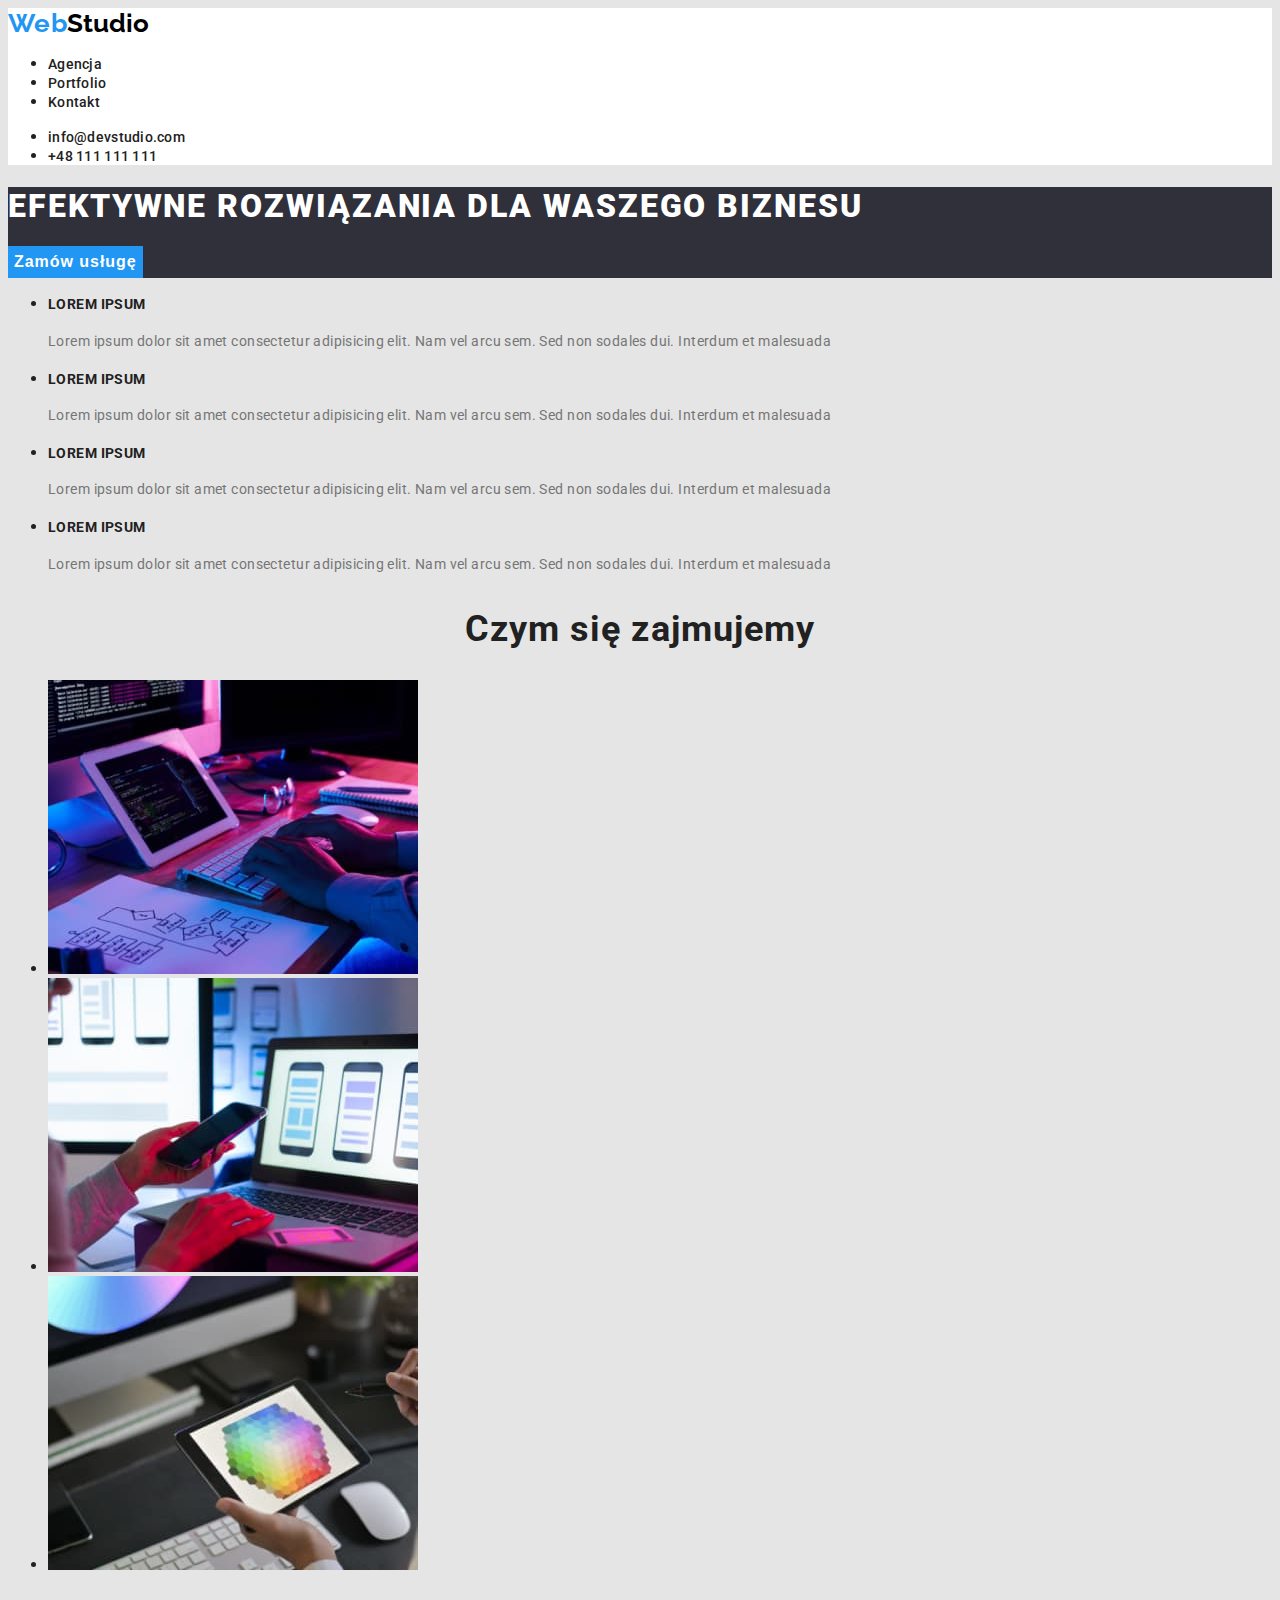
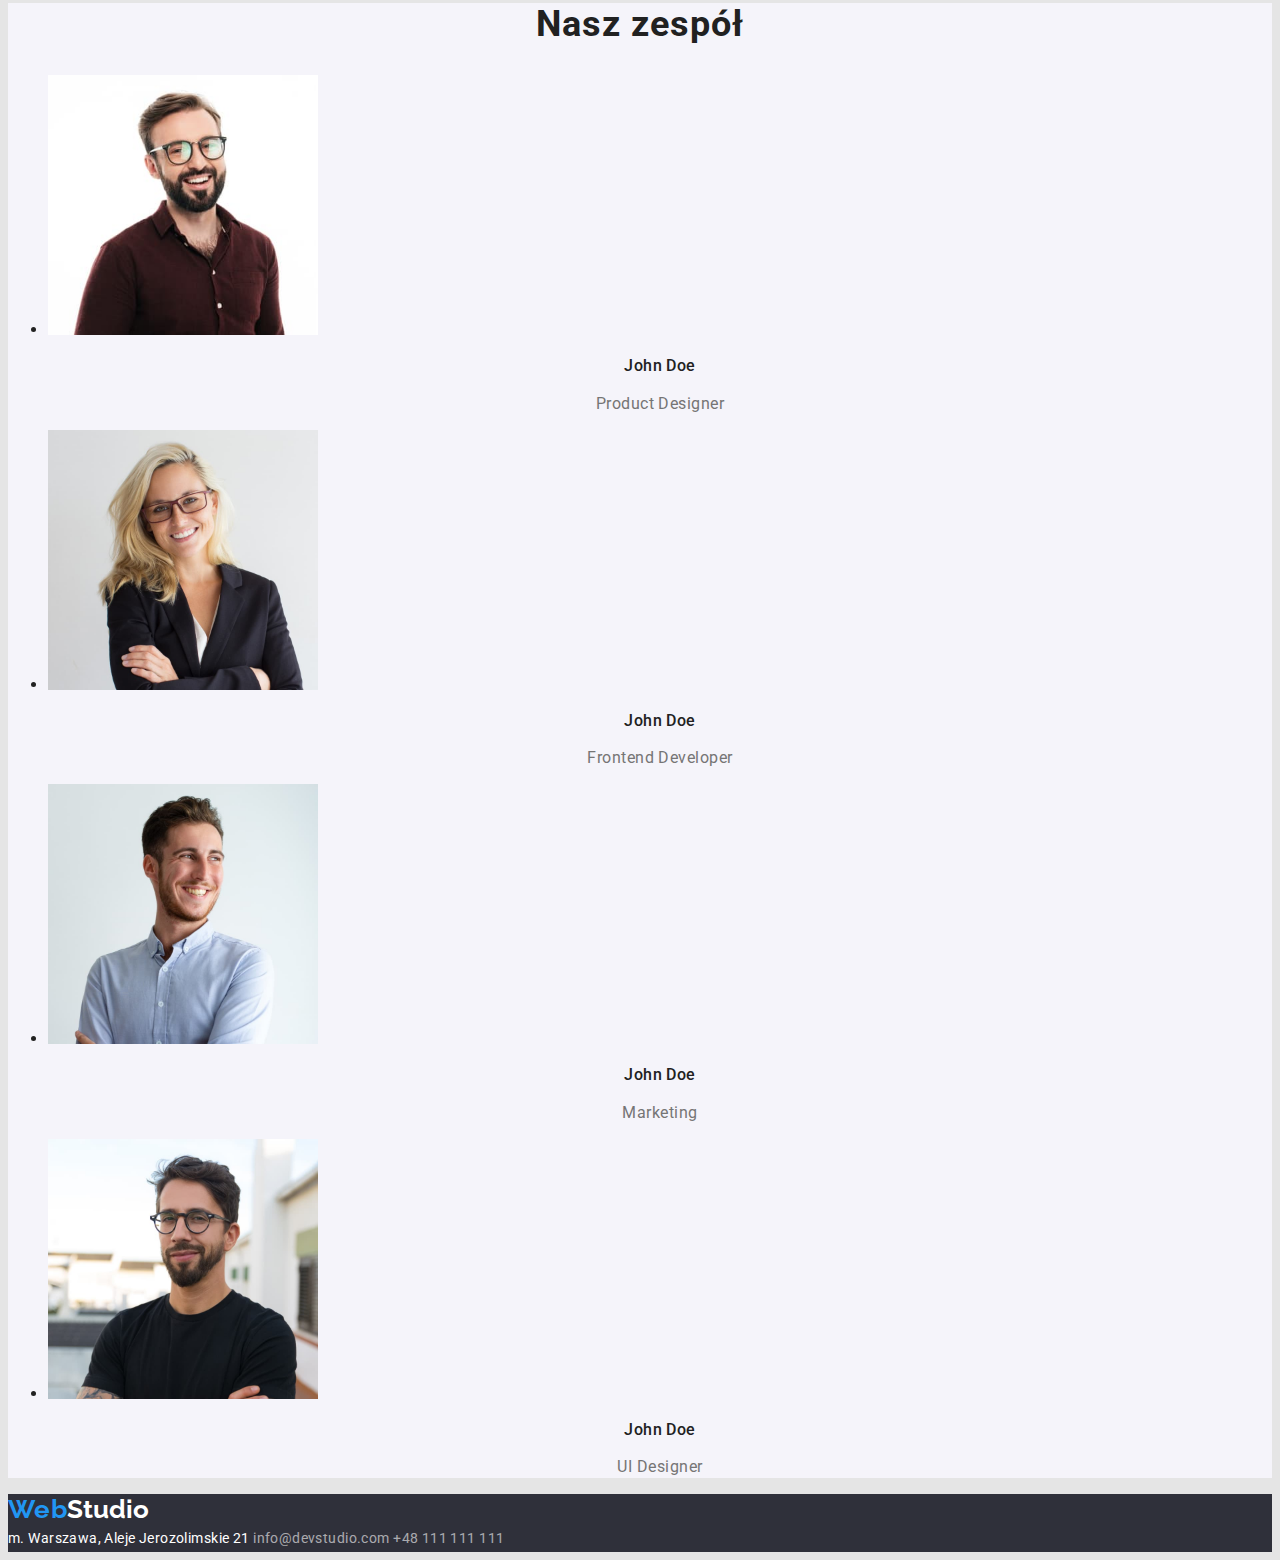
<file: index.html>
<!DOCTYPE html>
<html lang="en">
  <head>
    <meta charset="UTF-8" />
    <meta http-equiv="X-UA-Compatible" content="IE=edge" />
    <meta name="viewport" content="width=device-width, initial-scale=1.0" />
    <title>WebStudio</title>
    <link rel="preconnect" href="https://fonts.googleapis.com" />
    <link rel="preconnect" href="https://fonts.gstatic.com" crossorigin />
    <link
      href="https://fonts.googleapis.com/css2?family=Raleway:wght@700&family=Roboto:wght@400;500;700;900&display=swap"
      rel="stylesheet"
    />
    <link rel="stylesheet" href="./css/styles.css" />
  </head>
  <body class="body">
    <header class="background3">
      <nav>
        <a class="post-body" href="index.html"><span class="accent, post-body1">Web</span>Studio</a>
        <ul>
          <li><a class="headline" href="#agencja">Agencja</a></li>
          <li><a class="headline" href="portfolio.html">Portfolio</a></li>
          <li><a class="headline" href="#kontakt">Kontakt</a></li>
        </ul>
      </nav>
      <ul>
        <li><a class="headline" href="mailto:info@devstudio">info@devstudio.com</a></li>
        <li><a class="headline" href="tel:+48111111111">+48 111 111 111</a></li>
      </ul>
    </header>
    <main>
      <section class="background2">
        <h1 class="title1">EFEKTYWNE ROZWIĄZANIA DLA WASZEGO BIZNESU</h1>
        <button class="button1" type="button">Zamów usługę</button>
      </section>
      <section>
        <ul>
          <li>
            <h3 class="lorem">Lorem ipsum</h3>
            <p class="lorem1">
              Lorem ipsum dolor sit amet consectetur adipisicing elit. Nam vel arcu sem. Sed non
              sodales dui. Interdum et malesuada
            </p>
          </li>
          <li>
            <h3 class="lorem">Lorem ipsum</h3>
            <p class="lorem1">
              Lorem ipsum dolor sit amet consectetur adipisicing elit. Nam vel arcu sem. Sed non
              sodales dui. Interdum et malesuada
            </p>
          </li>
          <li>
            <h3 class="lorem">Lorem ipsum</h3>
            <p class="lorem1">
              Lorem ipsum dolor sit amet consectetur adipisicing elit. Nam vel arcu sem. Sed non
              sodales dui. Interdum et malesuada
            </p>
          </li>
          <li>
            <h3 class="lorem">Lorem ipsum</h3>
            <p class="lorem1">
              Lorem ipsum dolor sit amet consectetur adipisicing elit. Nam vel arcu sem. Sed non
              sodales dui. Interdum et malesuada
            </p>
          </li>
        </ul>
      </section>
      <section>
        <h2 class="title2">Czym się zajmujemy</h2>
        <ul>
          <li>
            <img src="./images/coding.jpg" alt="pisanie kodu" width="370" height="294" />
          </li>
          <li>
            <img src="./images/smartphone.jpg" alt="tworzenie aplikacji" width="370" height="294" />
          </li>
          <li>
            <img src="./images/colors.jpg" alt="paleta kolorów" width="370" height="294" />
          </li>
        </ul>
      </section>
      <section class="background1">
        <h2 class="title2">Nasz zespół</h2>
        <ul>
          <li>
            <img src="./images/man.jpg" alt="Mężczyzna" width="270" height="260" />
            <h3 class="names">John Doe</h3>
            <p class="names2">Product Designer</p>
          </li>
          <li>
            <img src="./images/woman.jpg" alt="Kobieta" width="270" height="260" />
            <h3 class="names">John Doe</h3>
            <p class="names2">Frontend Developer</p>
          </li>
          <li>
            <img src="./images/man1.jpg" alt="Mężczyzna" width="270" height="260" />
            <h3 class="names">John Doe</h3>
            <p class="names2">Marketing</p>
          </li>
          <li>
            <img src="./images/man2.jpg" alt="Mężczyzna" width="270" height="260" />
            <h3 class="names">John Doe</h3>
            <p class="names2">UI Designer</p>
          </li>
        </ul>
      </section>
    </main>
    <footer class="background2">
      <a class="post-body2" href="index.html"><span class="accent, post-body1">Web</span>Studio</a>
      <address class="address" id="kontakt">
        m. Warszawa, Aleje Jerozolimskie 21
        <a class="link" href="mailto:info@devstudio">info@devstudio.com</a>
        <a class="link" href="tel:+48111111111">+48 111 111 111</a>
      </address>
    </footer>
  </body>
</html>
</file>
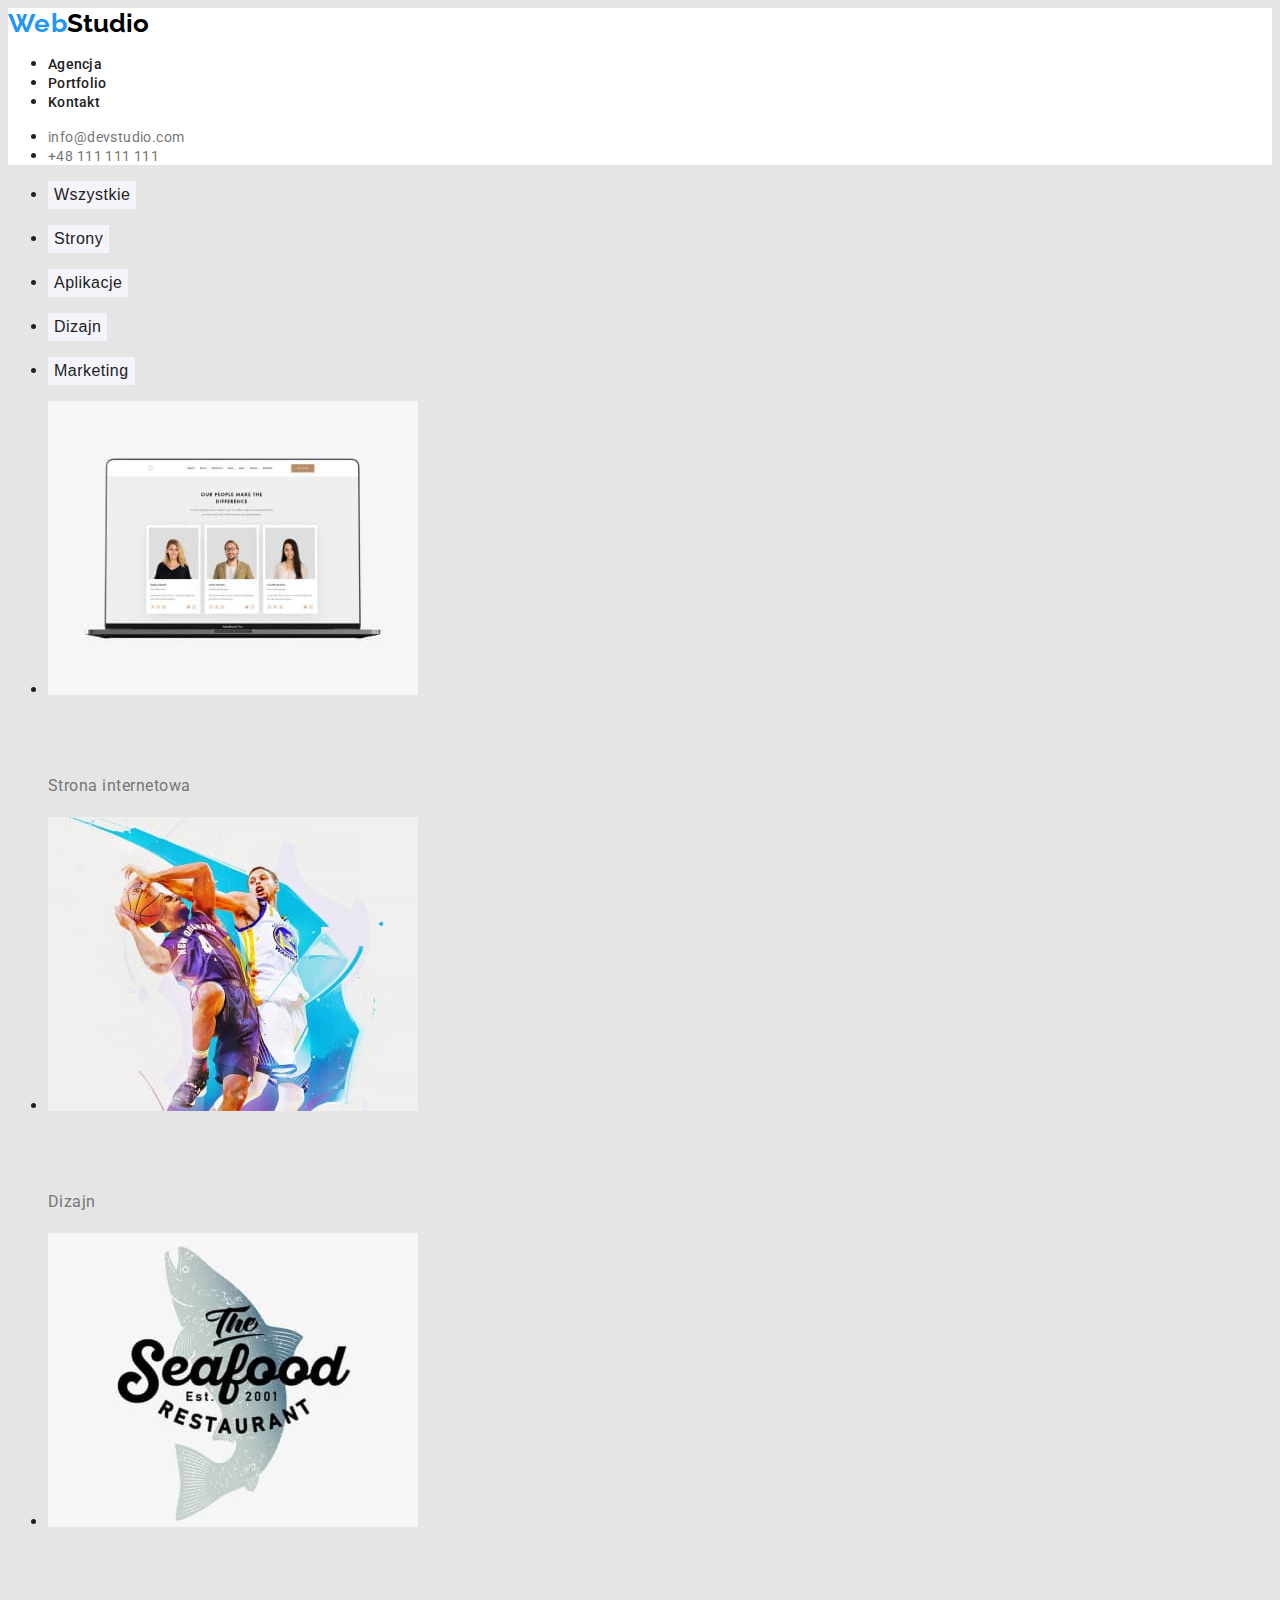
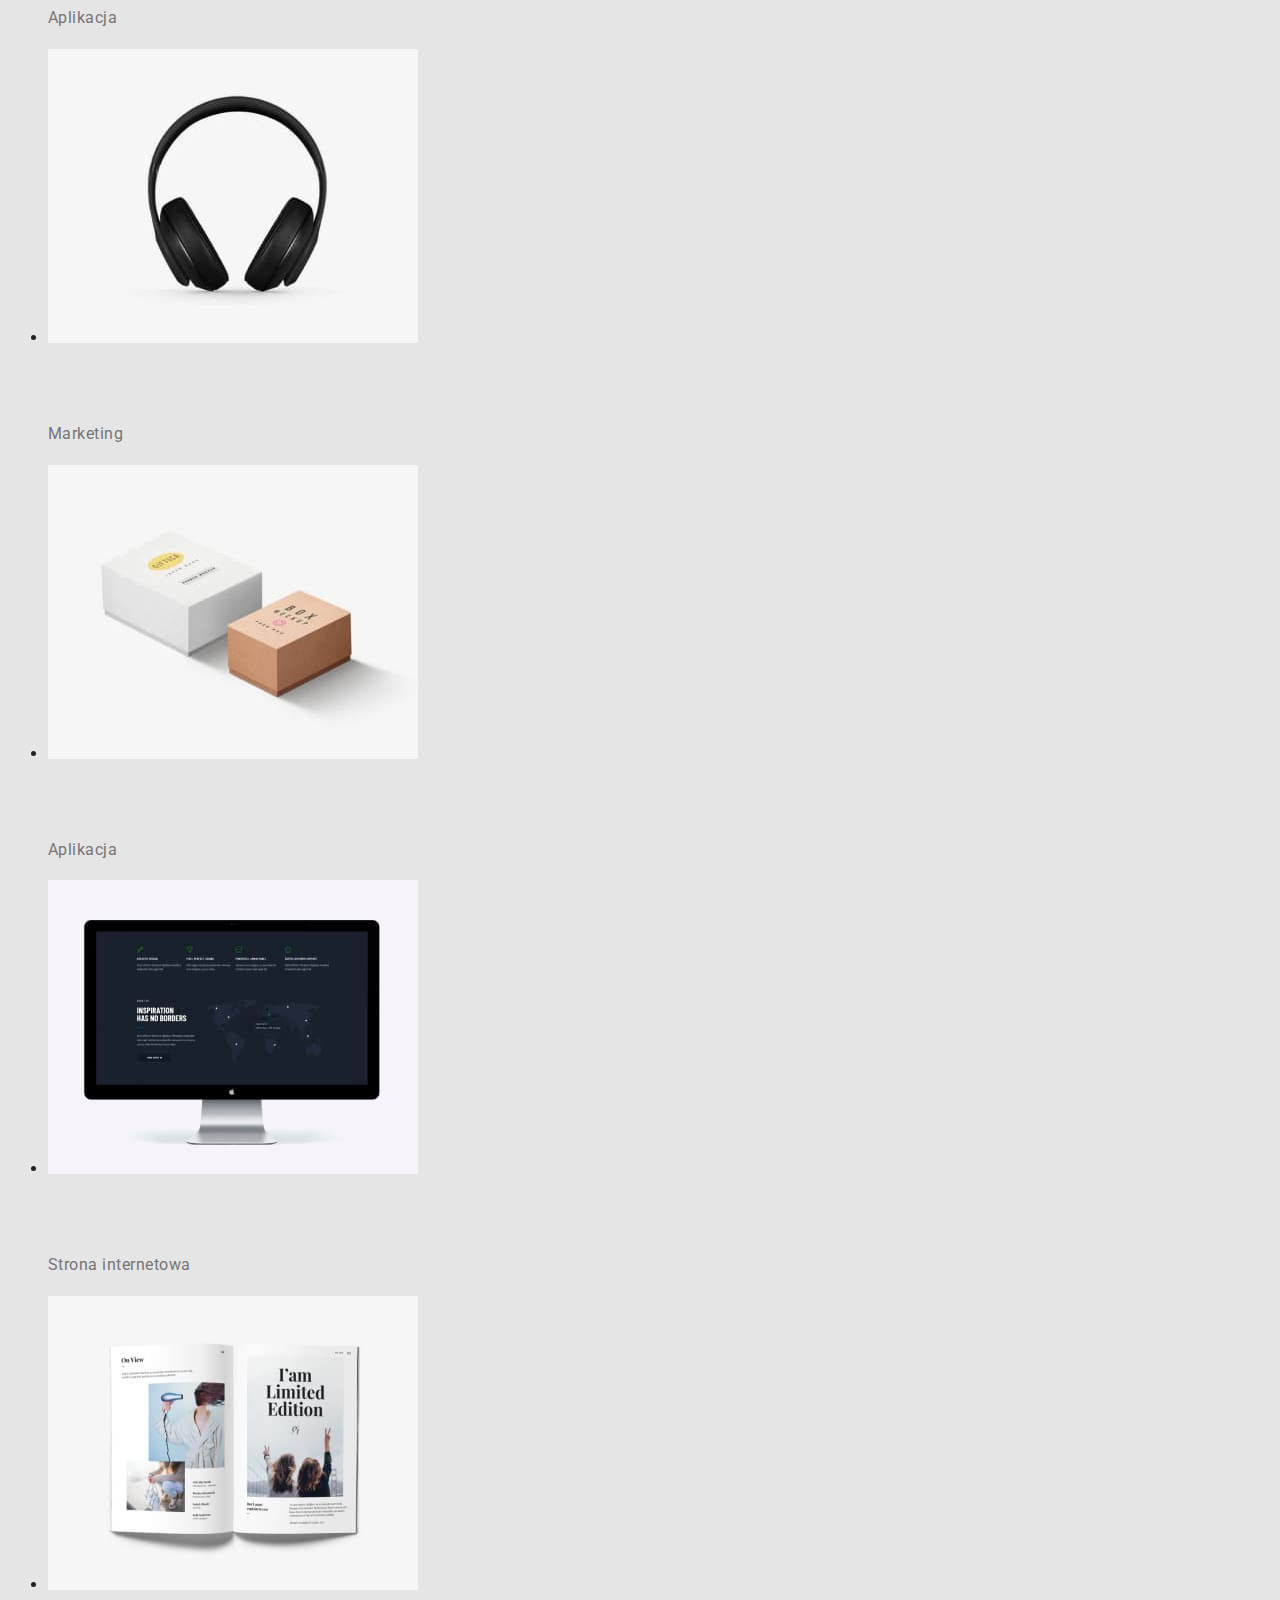
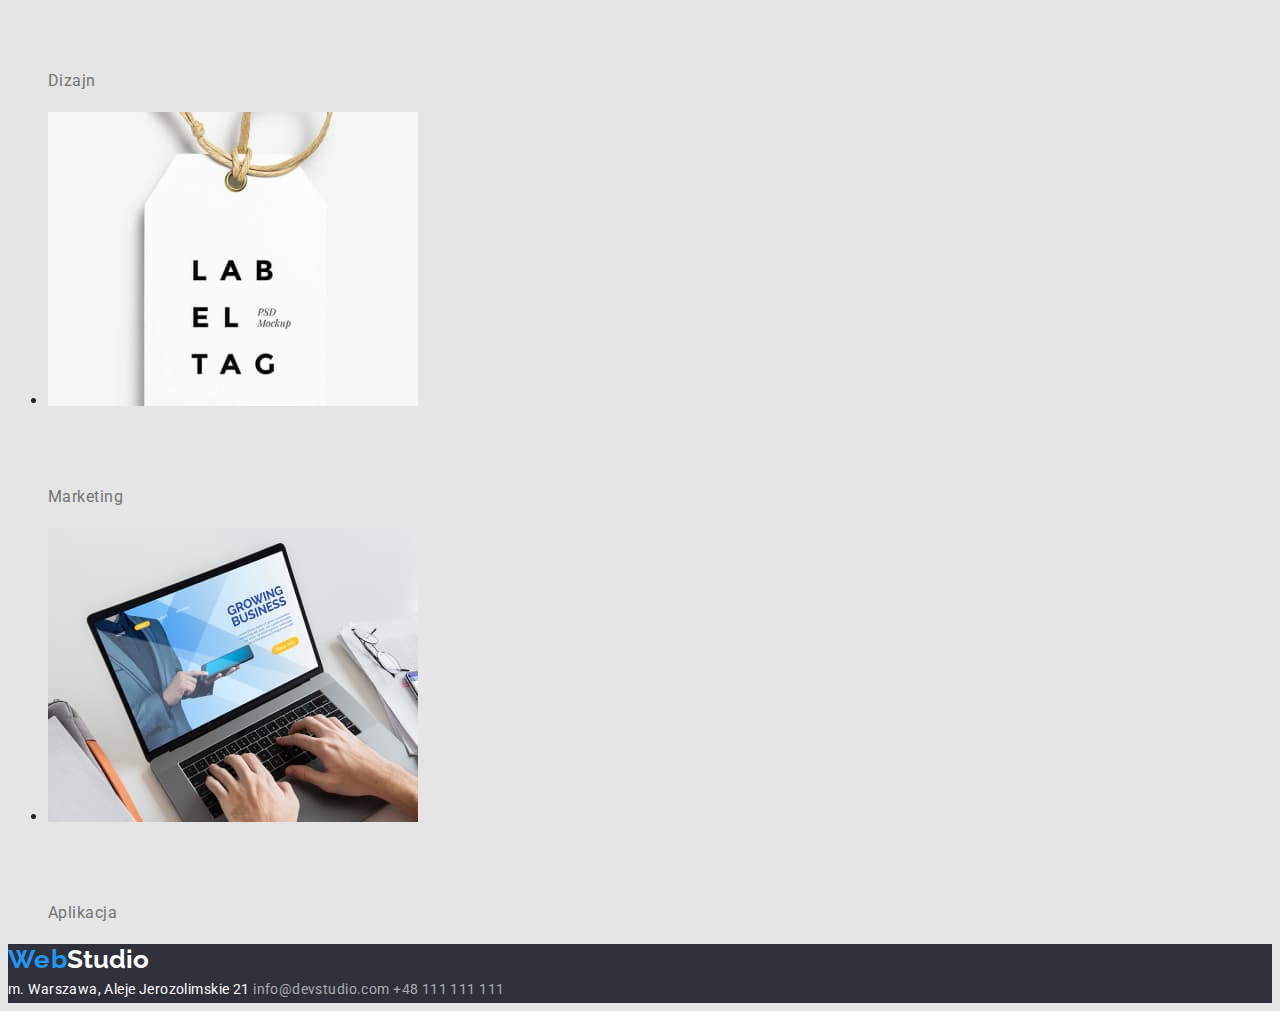
<file: portfolio.html>
<!DOCTYPE html>
<html lang="en">
  <head>
    <meta charset="UTF-8" />
    <meta http-equiv="X-UA-Compatible" content="IE=edge" />
    <meta name="viewport" content="width=device-width, initial-scale=1.0" />
    <title>Portfolio</title>
    <link rel="preconnect" href="https://fonts.googleapis.com" />
    <link rel="preconnect" href="https://fonts.gstatic.com" crossorigin />
    <link
      href="https://fonts.googleapis.com/css2?family=Raleway:wght@700&family=Roboto:wght@400;500;700;900&display=swap"
      rel="stylesheet"
    />
    <link rel="stylesheet" href="./css/styles.css" />
  </head>
  <body class="body">
    <header class="background3">
      <nav>
        <a class="post-body" href="index.html"
          ><span class="accent, post-body1">Web</span>Studio</a
        >
        <ul>
          <li><a class="headline" href="#agencja">Agencja</a></li>
          <li><a class="headline" href="#portfolio">Portfolio</a></li>
          <li><a class="headline" href="#kontakt">Kontakt</a></li>
        </ul>
      </nav>
      <ul>
        <li><a class="link2" href="mailto:info@devstudio">info@devstudio.com</a></li>
        <li><a class="link2" href="tel:+48111111111">+48 111 111 111</a></li>
      </ul>
    </header>
    <main class="background">
      <ul>
        <li><button class="button2" type="button">Wszystkie</button></li>
      </ul>
      <ul>
        <li><button class="button2" type="button">Strony</button></li>
      </ul>
      <ul>
        <li><button class="button2" type="button">Aplikacje</button></li>
      </ul>
      <ul>
        <li><button class="button2" type="button">Dizajn</button></li>
      </ul>
      <ul>
        <li><button class="button2" type="button">Marketing</button></li>
      </ul>
      <ul>
        <li>
          <img src="./images/laptop.jpg" alt="laptop" width="370" height="294" />
          <h3 class="title3">Technocrack</h3>
          <p class="paragraph">Strona internetowa</p>
        </li>
        <li>
          <img src="./images/basketball.jpg" alt="basketball players" width="370" height="294" />
          <h3 class="title3">Grafika New Orlean vs Golden Star</h3>
          <p class="paragraph">Dizajn</p>
        </li>
        <li>
          <img src="./images/seafood.jpg" alt="restaurant's logo" width="370" height="294" />
          <h3 class="title3">Restauracja Seafood</h3>
          <p class="paragraph">Aplikacja</p>
        </li>
        <li>
          <img src="./images/headphones.jpg" alt="headphones" width="370" height="294" />
          <h3 class="title3">Projekt Prime</h3>
          <p class="paragraph">Marketing</p>
        </li>
        <li>
          <img src="./images/box.jpg" alt="two boxes" width="370" height="294" />
          <h3 class="title3">Projekt Boxes</h3>
          <p class="paragraph">Aplikacja</p>
        </li>
        <li>
          <img src="./images/monitor.jpg" alt="monitor" width="370" height="294" />
          <h3 class="title3">Inspiration has no Borders</h3>
          <p class="paragraph">Strona internetowa</p>
        </li>
        <li>
          <img src="./images/book.jpg" alt="book" width="370" height="294" />
          <h3 class="title3">Magazyn Limited Edition</h3>
          <p class="paragraph">Dizajn</p>
        </li>
        <li>
          <img src="./images/labeltag.jpg" alt="labeltag" width="370" height="294" />
          <h3 class="title3">Projekt LAB</h3>
          <p class="paragraph">Marketing</p>
        </li>
        <li>
          <img src="./images/laptop2.jpg" alt="laptop" width="370" height="294" />
          <h3 class="title3">Growing Business</h3>
          <p class="paragraph">Aplikacja</p>
        </li>
      </ul>
    </main>
    <footer class="background2">
      <a class="post-body2" href="index.html"
        ><span class="accent, post-body1">Web</span>Studio</a
      >
      <address class="address" id="kontakt">
        m. Warszawa, Aleje Jerozolimskie 21
        <a class="link" href="mailto:info@devstudio">info@devstudio.com</a>
        <a class="link" href="tel:+48111111111">+48 111 111 111</a>
      </address>
    </footer>
    </footer>
  </body>
</html>
</file>
<file: css/styles.css>
:root {
  --font-primary: 'Roboto', sans-serif;
  --font-secondary: 'Raleway', sans-serif;
  --text-color-primary: rgba(33, 33, 33, 1);
  --text-color-secondary: rgba(0, 0, 0, 1);
  --text-color-tertiary: rgba(33, 150, 243, 1);
  --text-color-quaternary: rgba(255, 255, 255, 1);
  --text-color-quinary: rgba(117, 117, 117, 1);
  --text-color-senary: rgba(255, 255, 255, 0.6);
  --background-color-primary: rgb(229, 229, 229);
  --background-color-secondary: rgba(255, 255, 255, 1);
  --background-color-tertiary: rgba(47, 48, 58, 1);
  --background-color-quaternary: rgba(33, 150, 243, 1);
  --background-color-quinary: rgba(245, 244, 250, 1);
}
.body {
  font-family: var(--font-primary);
  color: var(--text-color-primary);
  background-color: var(--background-color-primary);
}
.headline {
  color: var(--text-color-primary);
  font-weight: 500;
  text-decoration: none;
  font-size: 14px;
  line-height: 1.17;
  letter-spacing: 0.02em;
}
.headline:hover,
.headline:focus {
  color: var(--text-color-tertiary);
}
.post-body {
  color: var(--text-color-secondary);
  text-decoration: none;
  font-family: var(--font-secondary);
  font-weight: 700;
  font-size: 26px;
  text-align: center;
  line-height: 1.17;
}
.post-body1 {
  color: var(--text-color-tertiary);
  text-decoration: none;
  font-family: var(--font-secondary);
  font-weight: 700;
  font-size: 26px;
  text-align: center;
  line-height: 1.17;
  letter-spacing: 0.03em;
}
.post-body2 {
  color: var(--text-color-quaternary);
  text-decoration: none;
  font-family: var(--font-secondary);
  font-weight: 700;
  font-size: 26px;
  text-align: center;
  line-height: 1.17;
}
.title1 {
  color: var(--text-color-quaternary);
  font-weight: 900;
  background-color: var(--background-color-tertiary);
  letter-spacing: 0.06em;
}
.title2 {
  color: var(--text-color-primary);
  font-weight: 700;
  font-size: 36px;
  line-height: 1.17;
  text-align: center;
  letter-spacing: 0.03em;
}
.title3 {
  color: var(--background-color-primary);
  font-weight: 700;
  font-size: 18px;
  line-height: 2;
  letter-spacing: 0.03em;
}
.background {
  background-color: var(--background-color-primary);
}
.background1 {
  background-color: var(--background-color-quinary);
}
.background2 {
  background-color: var(--background-color-tertiary);
  font-style: normal;
}
.background3 {
  background-color: var(--background-color-secondary);
}

.button1 {
  color: var(--text-color-quaternary);
  font-weight: 700;
  background-color: var(--background-color-quaternary);
  cursor: pointer;
  text-align: center;
  font-size: 16px;
  line-height: 1.87;
  border: none;
  letter-spacing: 0.06em;
}
.button2 {
  color: var(--text-color-primary);
  font-weight: 500;
  background-color: var(--background-color-quinary);
  cursor: pointer;
  border: none;
  font-size: 16px;
  line-height: 1.62;
  text-align: center;
  letter-spacing: 0.03em;
}
.button2:hover,
.button2:focus {
  color: var(--text-color-quaternary);
  background-color: var(--background-color-quaternary);
}
.lorem {
  color: var(--text-color-primary);
  font-weight: 700;
  text-transform: uppercase;
  font-size: 14px;
  line-height: 1.17;
  letter-spacing: 0.03em;
}
.lorem1 {
  color: var(--text-color-quinary);
  font-size: 14px;
  line-height: 2;
  letter-spacing: 0.03em;
}
.names {
  color: var(--text-color-primary);
  font-weight: 500;
  font-size: 16px;
  line-height: 1.33;
  text-align: center;
  letter-spacing: 0.03em;
}
.names2 {
  color: var(--text-color-quinary);
  font-size: 16px;
  line-height: 1.33;
  text-align: center;
  letter-spacing: 0.03em;
}
.link {
  color: var(--text-color-senary);
  text-decoration: none;
  font-size: 14px;
  line-height: 1.17;
  letter-spacing: 0.03em;
}
.link:hover,
link:focus {
  color: var(--text-color-tertiary);
}

.link2 {
  color: var(--text-color-quinary);
  text-decoration: none;
  font-size: 14px;
  line-height: 1.17;
  letter-spacing: 0.03em;
}
.link2:hover,
.link2:focus {
  color: var(--text-color-tertiary);
}
.address {
  color: var(--text-color-quaternary);
  font-size: 14px;
  line-height: 2;
  font-style: normal;
  letter-spacing: 0.03em;
}
.paragraph {
  color: var(--text-color-quinary);
  font-size: 16px;
  line-height: 1.87;
  letter-spacing: 0.03em;
}
</file>
